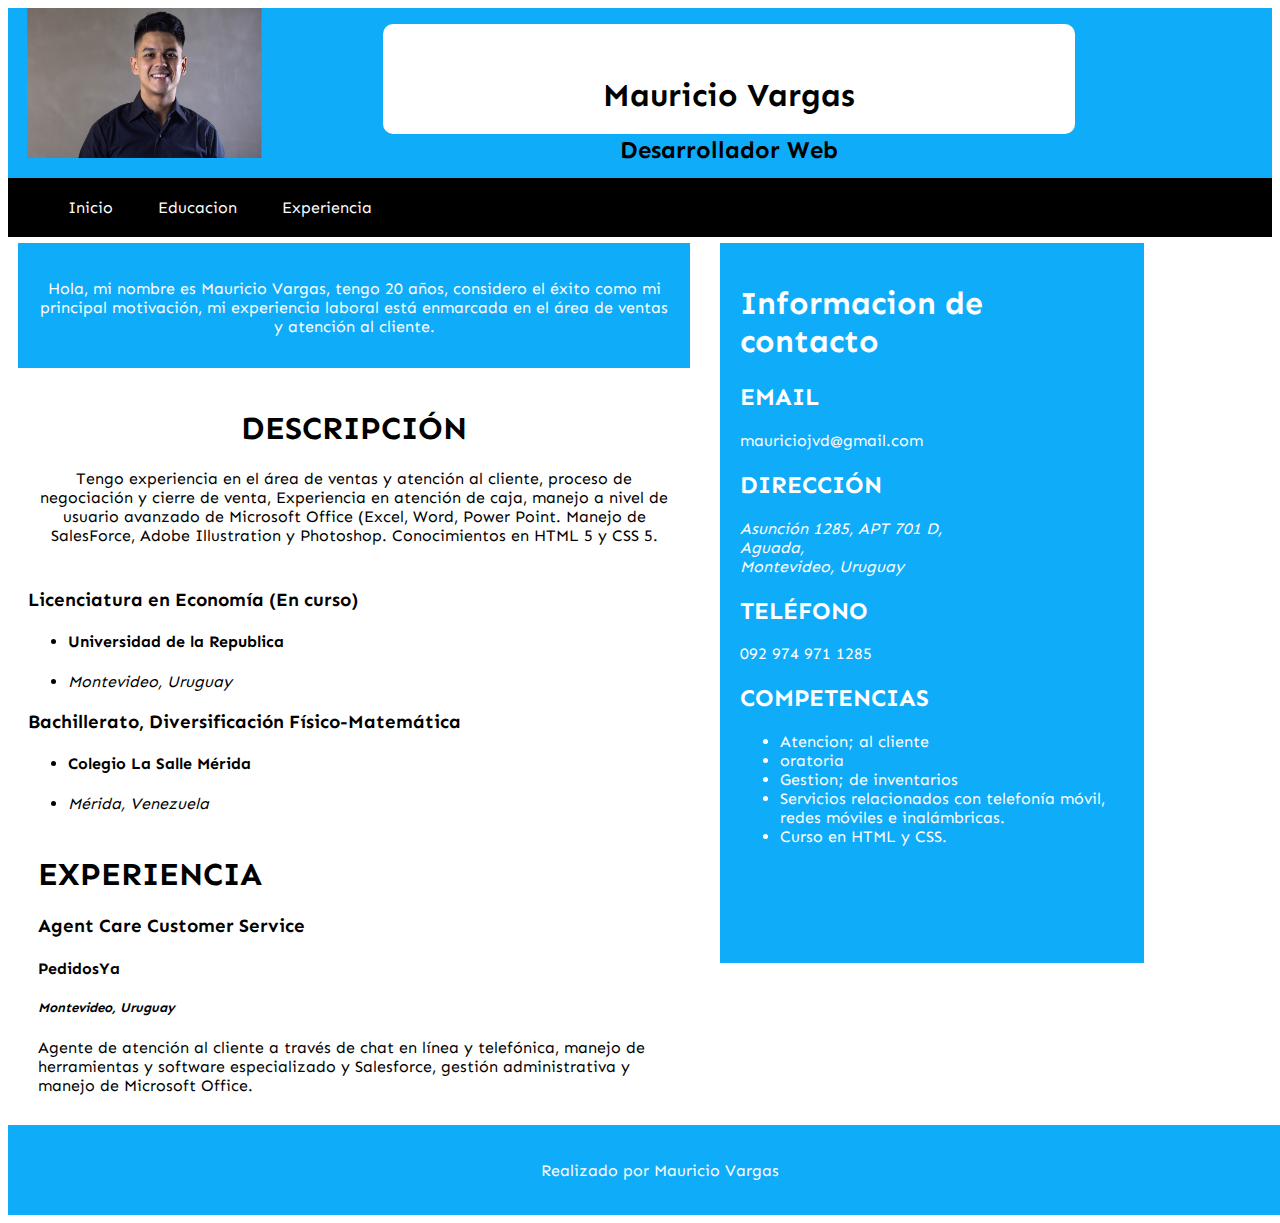
<file: index.html>
<!DOCTYPE html>
<html>
  <head>
    <meta charset="utf-8">
    <link href="https://fonts.googleapis.com/css2?family=Sen&display=swap" rel="stylesheet">
    <meta name="author" content="Mauricio Varges">
    <link rel="stylesheet" href="css/estilos.css">
    <title>Mauricio Vargas</title>
  </head>
  <body>
    <header>
      <svg>
         <image xlink:href="img/IMG_0007.svg" width="300px" height="200px"> </image>
      </svg>
      <div class="nombre">
         <p><h1> Mauricio Vargas </h1></p>
         <P><h2> Desarrollador Web </h2></p>
      </div>
      <nav id="menu">
       <ul>
         <li class="active"> <a href="html/index.html"> Inicio </a></li>
         <li> <a href="html/educacion.html"> Educacion  </a></li>
         <li> <a href="html/experiencia.html"> Experiencia </a></li>
       </ul>
      </nav>
   </header>

    <div class="indentificacion">
      <p> Hola, mi nombre es Mauricio Vargas, tengo 20 años, considero el éxito como mi principal motivación, mi experiencia laboral está enmarcada en el área de ventas y atención al cliente.  </p>
    </div>
    <div class=" contacto">
      <p><h1> Informacion de contacto </h1></p>
      <h2> EMAIL </h2>
      <p> mauriciojvd@gmail.com </p>
      <h2> DIRECCIÓN </h2>
      <p> <address> Asunción 1285, APT 701 D,<br> Aguada, <br> Montevideo, Uruguay</p></address>
      <h2> TELÉFONO </h2>
      <p>  092 974 971 1285 </p>
      <h2> COMPETENCIAS </h2>
      <ul>
        <li> Atencion; al cliente </li>
        <li> oratoria </li>
        <li> Gestion; de inventarios </li>
        <li> Servicios relacionados con telefonía móvil, redes móviles e inalámbricas.</li>
        <li> Curso en HTML y CSS. </li>
      </ul>
    </div>

    <div class="descripcion">
    <h1> DESCRIPCIÓN </h1>
     <p> Tengo experiencia en el área de ventas y atención al cliente, proceso de negociación y cierre de venta, Experiencia en atención de caja, manejo a nivel de usuario avanzado de Microsoft Office (Excel, Word, Power Point. Manejo de SalesForce, Adobe Illustration y Photoshop. Conocimientos en HTML 5 y CSS 5. </p>
    </div>

    <div class="educacion">
      <h3> 	Licenciatura en Economía (En curso) </h3>
      <ul>
        <li><h4> Universidad de la Republica </h4></li>
        <li><em> Montevideo, Uruguay</em></li>
      </ul>
      <h3>  Bachillerato, Diversificación Físico-Matemática </h3>
      <ul>
        <li><h4> Colegio La Salle Mérida </h4></li>
        <li><em> Mérida, Venezuela </em></li>
      </ul>
     </div>

     <div class="experiencia">
       <h1> EXPERIENCIA </h1>
       <h3> Agent Care Customer Service </h3>
       <h4> PedidosYa </h4>
       <h5><em> Montevideo, Uruguay</em></h5>
       <p> Agente de atención al cliente a través de chat en línea y telefónica, manejo de herramientas y software especializado y Salesforce, gestión administrativa y manejo de Microsoft Office. </p>
     </div>

     <footer>
       <p> Realizado por Mauricio Vargas </p>
     </footer>

  </body>
</html>
</file>
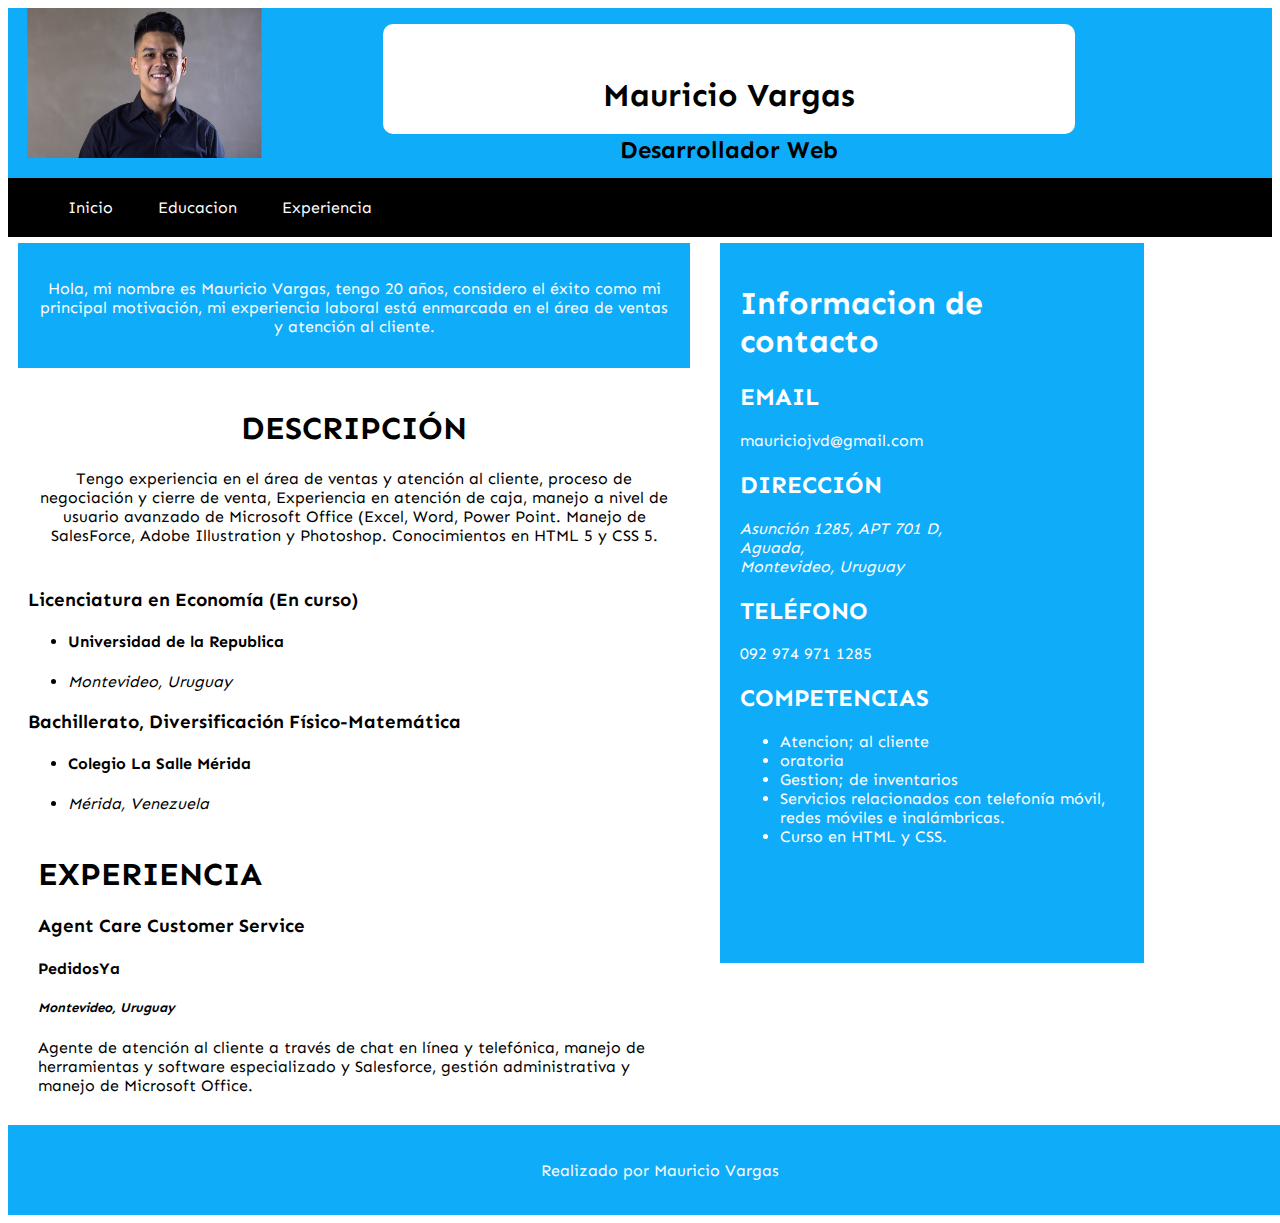
<file: html/index.html>
<!DOCTYPE html>
<html>
  <head>
    <meta charset="utf-8">
    <link href="https://fonts.googleapis.com/css2?family=Sen&display=swap" rel="stylesheet">
    <meta name="author" content="Mauricio Varges">
    <link rel="stylesheet" href="css/estilos.css">
    <title>Mauricio Vargas</title>
  </head>
  <body>
    <header>
      <svg>
         <image xlink:href="img/IMG_0007.svg" width="300px" height="200px"> </image>
      </svg>
      <div class="nombre">
         <p><h1> Mauricio Vargas </h1></p>
         <P><h2> Desarrollador Web </h2></p>
      </div>
      <nav id="menu">
       <ul>
         <li class="active"> <a href="index.html"> Inicio </a></li>
         <li> <a href="educacion.html"> Educacion  </a></li>
         <li> <a href="experiencia.html"> Experiencia </a></li>
       </ul>
      </nav>
    </header>

    <div class="indentificacion">
      <p> Hola, mi nombre es Mauricio Vargas, tengo 20 años, considero el éxito como mi principal motivación, mi experiencia laboral está enmarcada en el área de ventas y atención al cliente.  </p>
    </div>
    <div class=" contacto">
      <p><h1> Informacion de contacto </h1></p>
      <h2> EMAIL </h2>
      <p> mauriciojvd@gmail.com </p>
      <h2> DIRECCIÓN </h2>
      <p> <address> Asunción 1285, APT 701 D,<br> Aguada, <br> Montevideo, Uruguay</p></address>
      <h2> TELÉFONO </h2>
      <p>  092 974 971 1285 </p>
      <h2> COMPETENCIAS </h2>
      <ul>
        <li> Atencion; al cliente </li>
        <li> oratoria </li>
        <li> Gestion; de inventarios </li>
        <li> Servicios relacionados con telefonía móvil, redes móviles e inalámbricas.</li>
        <li> Curso en HTML y CSS. </li>
      </ul>
    </div>

    <div class="descripcion">
    <h1> DESCRIPCIÓN </h1>
     <p> Tengo experiencia en el área de ventas y atención al cliente, proceso de negociación y cierre de venta, Experiencia en atención de caja, manejo a nivel de usuario avanzado de Microsoft Office (Excel, Word, Power Point. Manejo de SalesForce, Adobe Illustration y Photoshop. Conocimientos en HTML 5 y CSS 5. </p>
    </div>

    <div class="educacion">
      <h3> 	Licenciatura en Economía (En curso) </h3>
      <ul>
        <li><h4> Universidad de la Republica </h4></li>
        <li><em> Montevideo, Uruguay</em></li>
      </ul>
      <h3>  Bachillerato, Diversificación Físico-Matemática </h3>
      <ul>
        <li><h4> Colegio La Salle Mérida </h4></li>
        <li><em> Mérida, Venezuela </em></li>
      </ul>
     </div>

     <div class="experiencia">
       <h1> EXPERIENCIA </h1>
       <h3> Agent Care Customer Service </h3>
       <h4> PedidosYa </h4>
       <h5><em> Montevideo, Uruguay</em></h5>
       <p> Agente de atención al cliente a través de chat en línea y telefónica, manejo de herramientas y software especializado y Salesforce, gestión administrativa y manejo de Microsoft Office. </p>
     </div>

     <footer>
       <p> Realizado por Mauricio Vargas </p>
     </footer>

  </body>
</html>
</file>
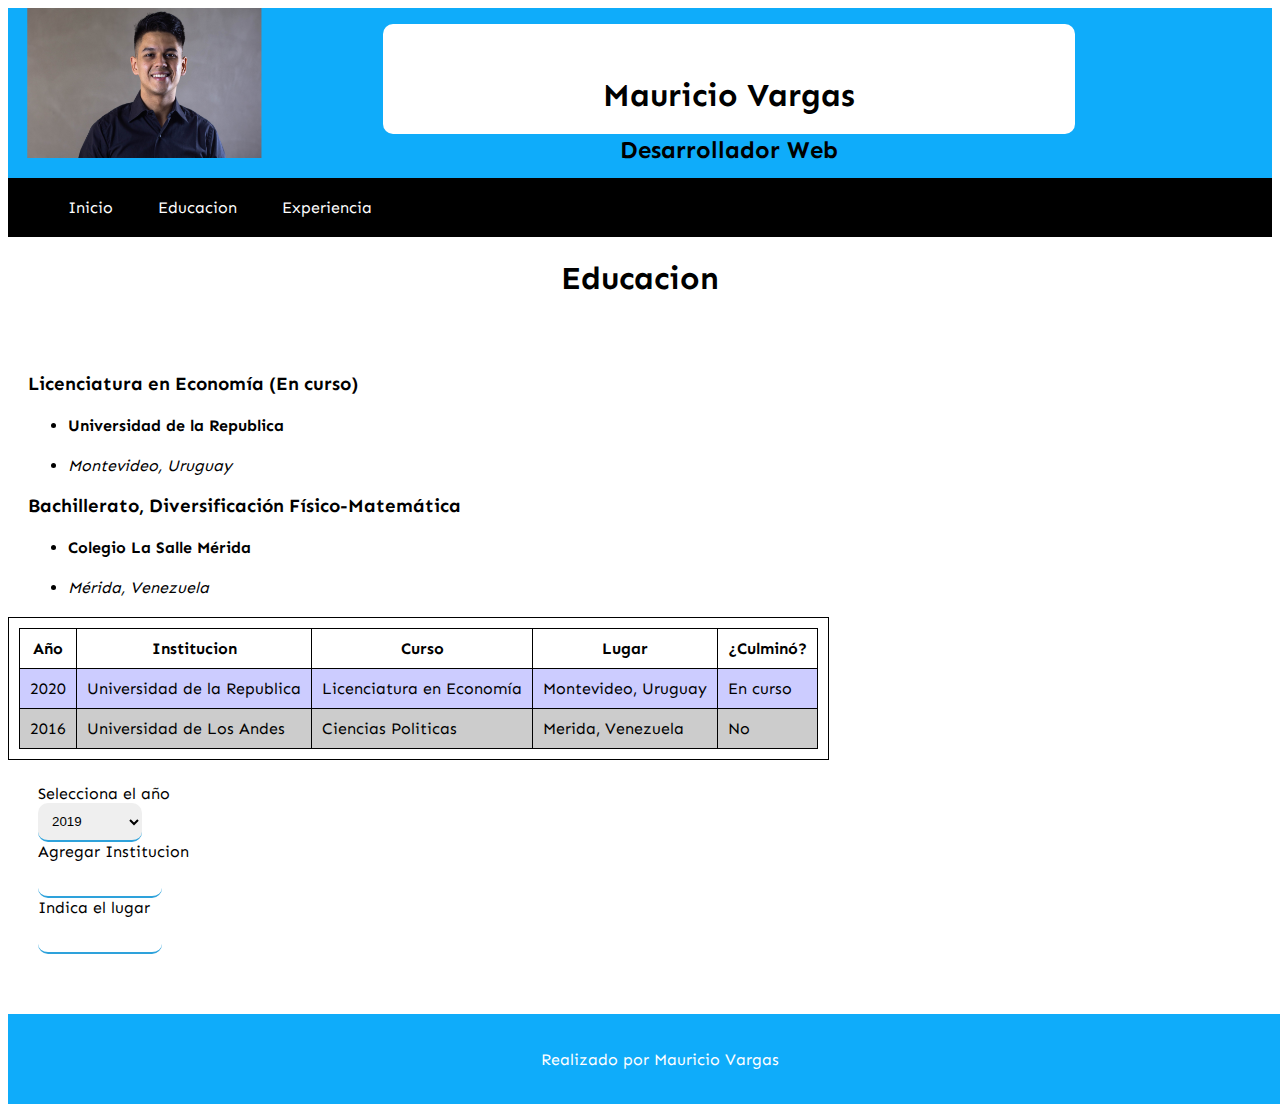
<file: educacion.html>
<!DOCTYPE html>
<html>
  <head>
    <meta charset="utf-8">
    <link href="https://fonts.googleapis.com/css2?family=Sen&display=swap" rel="stylesheet">
    <meta name="author" content="Mauricio Varges">
    <link rel="stylesheet" href="css/estilos.css">
    <title> Eduacion | Mauricio </title>
  </head>
  <body class="educacionbody">
  <header>
    <svg>
    <image xlink:href="img/IMG_0007.svg" width="300px" height="200px"> </image>
    </svg>
    <div class="nombre">
      <p ><h1> Mauricio Vargas </h1></p>
      <P> <h2> Desarrollador Web </h2></p>
    </div>
    <nav id="menu">
      <ul>
        <li class="active"> <a href="html/index.html"> Inicio </a></li>
        <li> <a href="html/educacion.html"> Educacion  </a></li>
        <li> <a href="html/experiencia.html"> Experiencia </a></li>
      </ul>
    </nav>
  </header>
  <div class="educaciontitle">
    <h1> Educacion </h1>
  </div>
  <div class="educacion">
    <h3> 	Licenciatura en Economía (En curso) </h3>
    <ul>
      <li><h4> Universidad de la Republica </h4></li>
      <li><em> Montevideo, Uruguay</em></li>
    </ul>
    <h3>  Bachillerato, Diversificación Físico-Matemática </h3>
    <ul>
      <li><h4> Colegio La Salle Mérida </h4></li>
      <li><em> Mérida, Venezuela </em></li>
    </ul>
  </div>
  <div class="table">
    <table class="tabla">
      <thead>
        <tr>
          <th> Año</th>
          <th> Institucion</th>
          <th> Curso </th>
          <th> Lugar</th>
          <th> ¿Culminó? </th>
        </tr>
      </thead>
      <tbody>
        <tr>
          <td>2020 </td>
          <td> Universidad de la Republica </td>
          <td> Licenciatura en Economía </td>
          <td> Montevideo, Uruguay </td>
          <td> En curso </td>
        </tr>
        <tr>
          <td> 2016 </td>
          <td> Universidad de Los Andes </td>
          <td> Ciencias Politicas </td>
          <td> Merida, Venezuela</td>
          <td> No </td>
        </tr>
    </table>
  </div>
  <div class="agregareducacion">
    <form autocomplete="on" name="agregar" action="educacion.html" method="post">

      <label for="año"> Selecciona el año </label>
      <select title="año" name="año" disabled"año" placeholder"Seleccionar año" required>
        <option> 2019 </option>
        <option> 2018 </option>
        <option> 2016  </option>
        <option> 2017 </option>
        <option> 2016 </option>
      </select><br>

      <label for="Institucion"> Agregar Institucion </label></br>
        <input type="text" name="Institucion"/><br>

      <label for="lugar"> Indica el lugar  </label></br>
        <input type="text" name="lugar"/>

     </form>
   </div>
    <footer>
      <p> Realizado por Mauricio Vargas </p>
    </footer>
   </body>
</html>
</file>
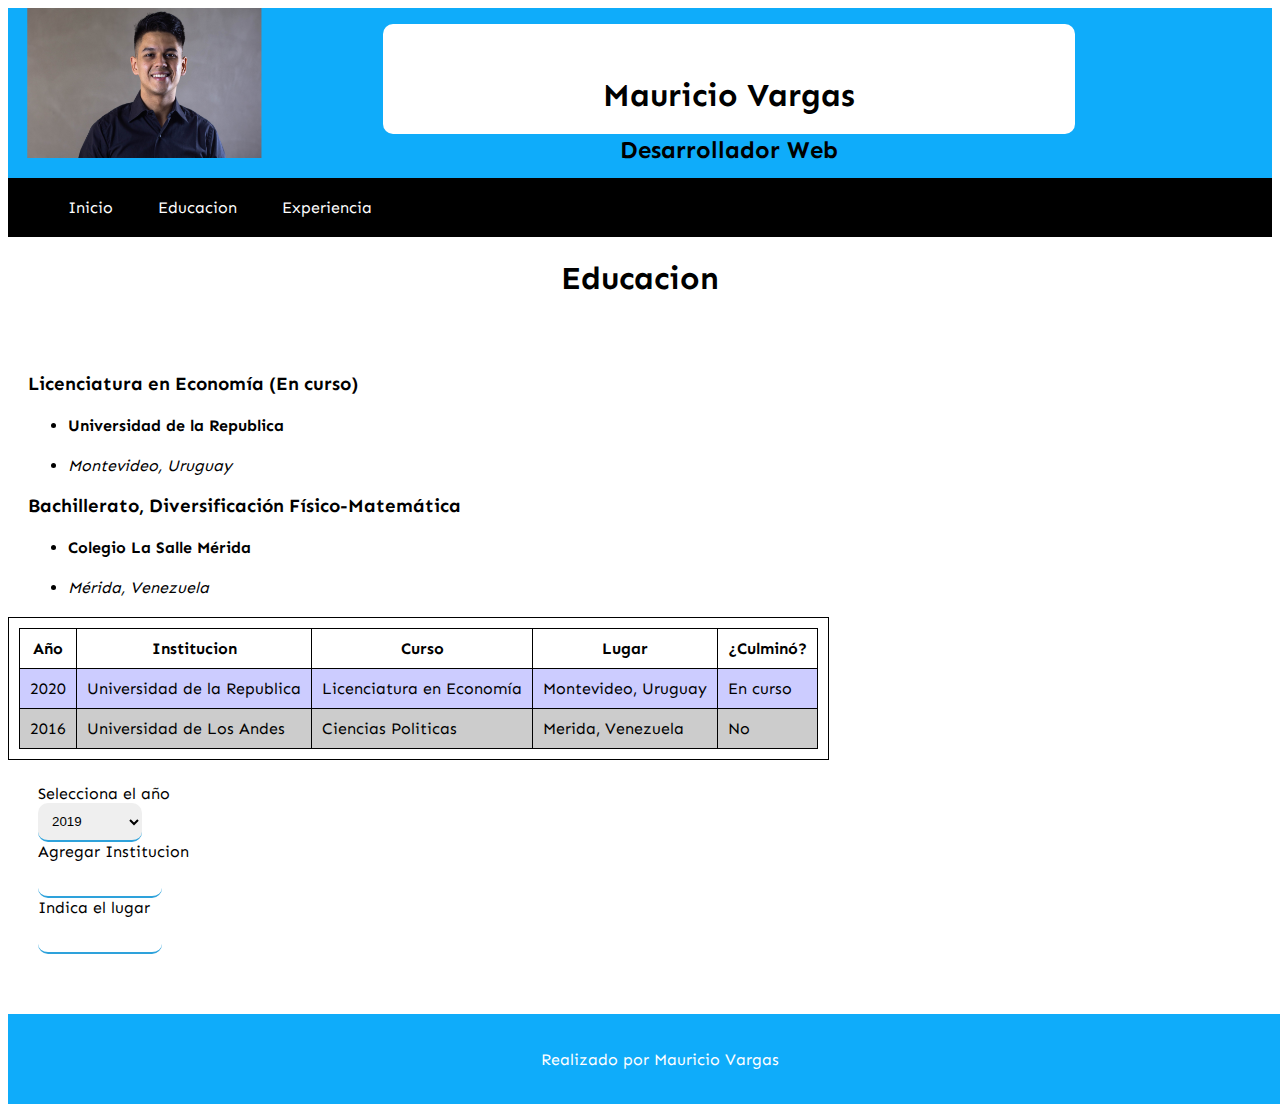
<file: html/educacion.html>
<!DOCTYPE html>
<html>
  <head>
    <meta charset="utf-8">
    <link href="https://fonts.googleapis.com/css2?family=Sen&display=swap" rel="stylesheet">
    <meta name="author" content="Mauricio Varges">
    <link rel="stylesheet" href="css/estilos.css">
    <title> Eduacion | Mauricio </title>
  </head>
  <body class="educacionbody">
  <header>
    <svg>
    <image xlink:href="img/IMG_0007.svg" width="300px" height="200px"> </image>
    </svg>
    <div class="nombre">
      <p ><h1> Mauricio Vargas </h1></p>
      <P> <h2> Desarrollador Web </h2></p>
    </div>
    <nav id="menu">
      <ul>
        <li class="active"> <a href="index.html"> Inicio </a></li>
        <li> <a href="educacion.html"> Educacion  </a></li>
        <li> <a href="experiencia.html"> Experiencia </a></li>
      </ul>
    </nav>
  </header>
  <div class="educaciontitle">
    <h1> Educacion </h1>
  </div>
  <div class="educacion">
    <h3> 	Licenciatura en Economía (En curso) </h3>
    <ul>
      <li><h4> Universidad de la Republica </h4></li>
      <li><em> Montevideo, Uruguay</em></li>
    </ul>
    <h3>  Bachillerato, Diversificación Físico-Matemática </h3>
    <ul>
      <li><h4> Colegio La Salle Mérida </h4></li>
      <li><em> Mérida, Venezuela </em></li>
    </ul>
  </div>
  <div class="table">
    <table class="tabla">
      <thead>
        <tr>
          <th> Año</th>
          <th> Institucion</th>
          <th> Curso </th>
          <th> Lugar</th>
          <th> ¿Culminó? </th>
        </tr>
      </thead>
      <tbody>
        <tr>
          <td>2020 </td>
          <td> Universidad de la Republica </td>
          <td> Licenciatura en Economía </td>
          <td> Montevideo, Uruguay </td>
          <td> En curso </td>
        </tr>
        <tr>
          <td> 2016 </td>
          <td> Universidad de Los Andes </td>
          <td> Ciencias Politicas </td>
          <td> Merida, Venezuela</td>
          <td> No </td>
        </tr>
    </table>
  </div>
  <div class="agregareducacion">
    <form autocomplete="on" name="agregar" action="educacion.html" method="post">

      <label for="año"> Selecciona el año </label>
      <select title="año" name="año" disabled"año" placeholder"Seleccionar año" required>
        <option> 2019 </option>
        <option> 2018 </option>
        <option> 2016  </option>
        <option> 2017 </option>
        <option> 2016 </option>
      </select><br>

      <label for="Institucion"> Agregar Institucion </label></br>
        <input type="text" name="Institucion"/><br>

      <label for="lugar"> Indica el lugar  </label></br>
        <input type="text" name="lugar"/>

     </form>
   </div>
    <footer>
      <p> Realizado por Mauricio Vargas </p>
    </footer>
   </body>
  </html>
</file>
<file: css/estilos.css>
body{
  font-family: 'Sen', sans-serif;
}

//**pagina principal**//

h1{
  color: #0facfa;
  text-align: center;
}
image{
  border-radius: 10px;
  position: relative;
}
header{
  width: 100%;
  height: 200px;
  background-color: #0facfa;
}
.nombre{
  padding: 30px;
  margin: 10px;
  width: 50%;
  height: 50px;
  text-align: center;
  background-color: #ffffff;
  color: black;
  position: relative;
  display: inline-block;
  border-radius: 10px;
  top: 0px;
  bottom: 10px;
  margin-left: 70px;
}
#menu{
  width: 100%;
  list-style: none;
  margin: 0;
  padding: 0;
  background: black;
}
#menu ul li{
  display: inline-block;
}
#menu ul li a{
  color:white;
  display: block;
  padding: 20px;
  text-decoration: none;
}
#menu ul li a:hover{
  background-color: #0facfa;
}
.indentificacion{
  padding: 20px;
  margin: 0;
  width: 50%;
  height: 120px;
  text-align: center;
  background-color: #0facfa;
  color: white;
  position: relative;
  display: inline-block;
  top: 35px;
  margin-right: ;
  margin-left: 10px
}
.contacto{
  padding: 20px;
  margin: 0px;
  width: 30%;
  height: 680px;
  top: 243px;
  display: inline-block;
  position: absolute;
  margin-left: 30px;
  background-color: #0facfa;
  color: white;
}
.descripcion{
  padding: 20px;
  margin: 0;
  width: 50%;
  height: 90px;
  text-align: center;
  background-color: #ffff;
  color: black;
  position: relative;
  display: inline-block;
  margin-left: 10px
}

footer {
  padding: 20px;
  text-align: center;
  width: 100%;
  height: 50px;
  margin-top: 30px;
  top: 20px;
  background-color: #0facfa;
  color: white;
}

 //**pagina educacion**//

.educacionbody{
  text-align: center;
}
.educaciontitle{
  text-align: center;
  padding: 10px;
  margin-top: 20px;
}
.educacion {
  text-align: left;
  padding: 20px;
  margin: 0;
  margin-top: 4px;
  width: 50%;
  height: 70px;
  background-color: #ffff;
  color: black;
  position: relative;
  display: inline-block;
}
table {
	border-collapse: collapse;
  display: inline-block;
  position: relative;
  top: 20px;
}
table, th, td {
	border: solid 1px black;
	padding: 10px;
}

tbody tr:nth-child(even) {
	background: #CCC;
}

tbody tr:nth-child(odd) {
	background: #CCF;
}

tbody tr:nth-child(even):hover {
	background: #DDD;
}

tbody tr:nth-child(odd):hover {
	background: #DDF;
}
.agregareducacion{
  padding: 20px;
  margin-top: 10px;
  display: inline-block;
  position: relative;
}
form{
  padding: 10px;
}
select, input{
  padding: 10px;
  width: 50%;
  border: 0px;
  border-radius: 10px;
  border-bottom: solid 2px #2ea2db;
}

//**pagina experiencia**//

.experienciabody{
  text-align: center;
}
.experienciatitle{
  padding: 10px;
  margin-top: 20px;
}
.experiencia {
  padding: 20px;
  margin: 0;
  width: 50%;
  height: 70px;
  justify-content: center;
  background-color: #ffff;
  color: black;
  position: relative;
  display: inline-block;
  margin-right: ;
  margin-left: 10px
}
.video{
  padding: 20px;
  position: relative;
  display: inline-block;
  margin-right: 100px;
}
</file>
<file: html/css/estilos.css>
body{
  font-family: 'Sen', sans-serif;
}

//**pagina principal**//

h1{
  color: #0facfa;
  text-align: center;
}
image{
  border-radius: 10px;
  position: relative;
}
header{
  width: 100%;
  height: 200px;
  background-color: #0facfa;
}
.nombre{
  padding: 30px;
  margin: 10px;
  width: 50%;
  height: 50px;
  text-align: center;
  background-color: #ffffff;
  color: black;
  position: relative;
  display: inline-block;
  border-radius: 10px;
  top: 0px;
  bottom: 10px;
  margin-left: 70px;
}
#menu{
  width: 100%;
  list-style: none;
  margin: 0;
  padding: 0;
  background: black;
}
#menu ul li{
  display: inline-block;
}
#menu ul li a{
  color:white;
  display: block;
  padding: 20px;
  text-decoration: none;
}
#menu ul li a:hover{
  background-color: #0facfa;
}
.indentificacion{
  padding: 20px;
  margin: 0;
  width: 50%;
  height: 120px;
  text-align: center;
  background-color: #0facfa;
  color: white;
  position: relative;
  display: inline-block;
  top: 35px;
  margin-right: ;
  margin-left: 10px
}
.contacto{
  padding: 20px;
  margin: 0px;
  width: 30%;
  height: 680px;
  top: 243px;
  display: inline-block;
  position: absolute;
  margin-left: 30px;
  background-color: #0facfa;
  color: white;
}
.descripcion{
  padding: 20px;
  margin: 0;
  width: 50%;
  height: 90px;
  text-align: center;
  background-color: #ffff;
  color: black;
  position: relative;
  display: inline-block;
  margin-left: 10px
}

footer {
  padding: 20px;
  text-align: center;
  width: 100%;
  height: 50px;
  margin-top: 30px;
  top: 20px;
  background-color: #0facfa;
  color: white;
}

 //**pagina educacion**//

.educacionbody{
  text-align: center;
}
.educaciontitle{
  text-align: center;
  padding: 10px;
  margin-top: 20px;
}
.educacion {
  text-align: left;
  padding: 20px;
  margin: 0;
  margin-top: 4px;
  width: 50%;
  height: 70px;
  background-color: #ffff;
  color: black;
  position: relative;
  display: inline-block;
}
table {
	border-collapse: collapse;
  display: inline-block;
  position: relative;
  top: 20px;
}
table, th, td {
	border: solid 1px black;
	padding: 10px;
}

tbody tr:nth-child(even) {
	background: #CCC;
}

tbody tr:nth-child(odd) {
	background: #CCF;
}

tbody tr:nth-child(even):hover {
	background: #DDD;
}

tbody tr:nth-child(odd):hover {
	background: #DDF;
}
.agregareducacion{
  padding: 20px;
  margin-top: 10px;
  display: inline-block;
  position: relative;
}
form{
  padding: 10px;
}
select, input{
  padding: 10px;
  width: 50%;
  border: 0px;
  border-radius: 10px;
  border-bottom: solid 2px #2ea2db;
}

//**pagina experiencia**//

.experienciabody{
  text-align: center;
}
.experienciatitle{
  padding: 10px;
  margin-top: 20px;
}
.experiencia {
  padding: 20px;
  margin: 0;
  width: 50%;
  height: 70px;
  justify-content: center;
  background-color: #ffff;
  color: black;
  position: relative;
  display: inline-block;
  margin-right: ;
  margin-left: 10px
}
.video{
  padding: 20px;
  position: relative;
  display: inline-block;
  margin-right: 100px;
}
</file>
